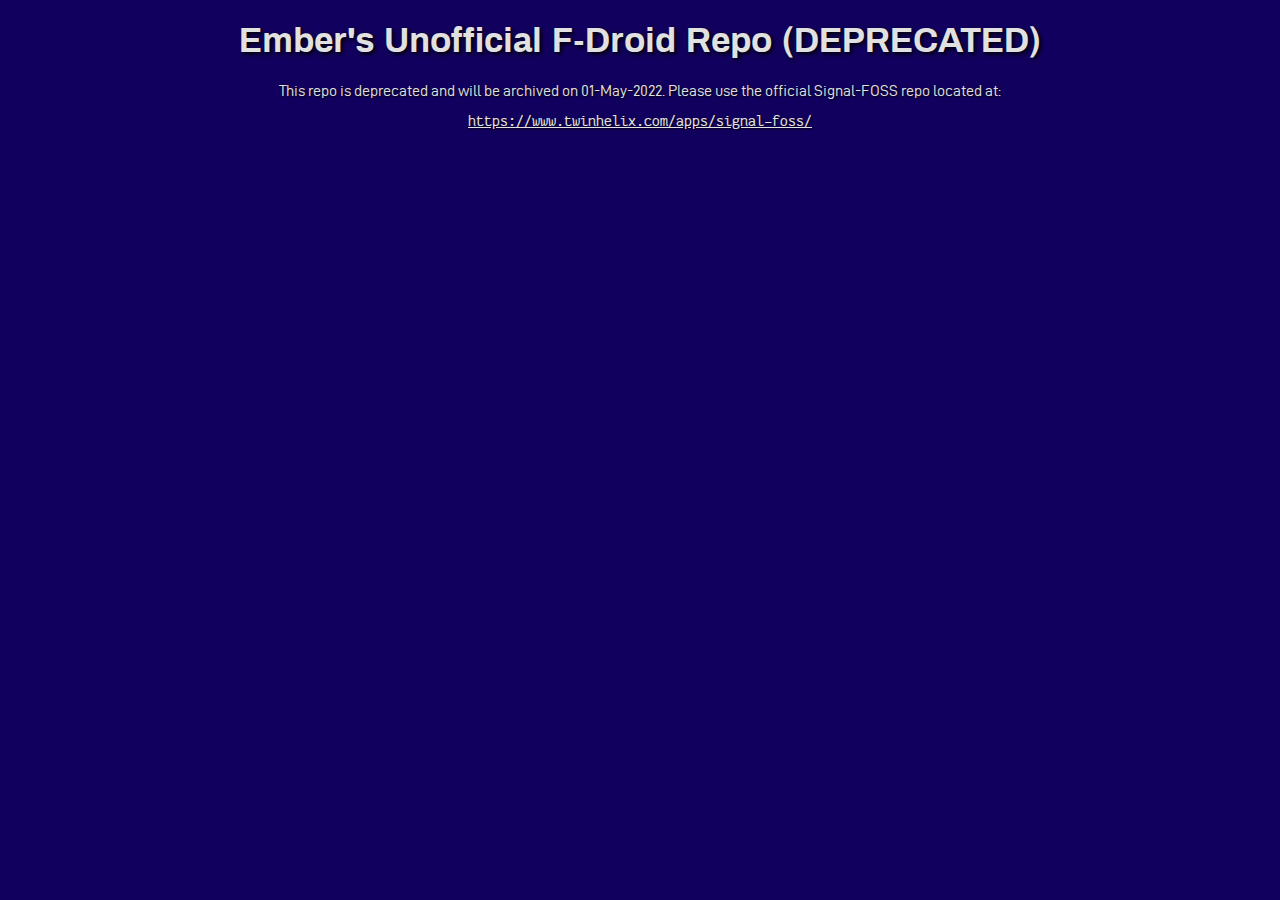
<file: index.html>
<!DOCTYPE html>
<html lang="en">
	<head>
		<title>Ember's Unofficial F-Droid Repository (DEPRECATED)</title>
		<meta name="viewport" content="width=device-width">
		<meta charset="UTF-8">
		<link rel="stylesheet" href="style.css" type="text/css">
		<link rel="icon" type="image/png" href="/img/fav-32.png" sizes="32x32">
		<link rel="icon" type="image/png" href="/img/fav-16.png" sizes="16x16">
<!--		<script src="gettext.js"></script> -->
	</head>
<!--	<body onload="initializeBody();"> -->
	<body>
		<h1>Ember's Unofficial F-Droid Repo (DEPRECATED)</h1>
		<div id="container">
<!--			<img src="/img/repo-qr.png" alt="Scan to add repo to F-Droid">
			<p>This repository allows F-Droid users to install uGet and Signal on their device without going through Google Play. These apks are sourced pre-compiled from the respective app developers and are not compiled by the repo maintainer.</p>
			<p>To begin, scan the QR code above, tap the following link, or enter the following URL into F-Droid:</p>
			<p id="mono"><a href="https://fdroid.heartshine.xyz/repo?fingerprint=11579B3CE3F5F9398C9E124EE301744382B77250E548F0D4ED90EA0212A5460F">https://fdroid.heartshine.xyz/repo</a></p>
			<p>Software offered:</p>
			<ul>
				<li>uGet: a powerful multi-threaded download manager. <span id="uget"></span>(<a href="https://ugetdm.com/">Homepage</a>, <a href="https://sourceforge.net/projects/urlget/files/uGet%20for%20Android/">Sourceforge</a>)</li>
				<li>Signal: encrypted chat, video and audio calling, group messages and more for the privacy-conscious. <b>This repo distributes Twin Helix's de-Google'd Signal fork.</b> <span id="signal"></span>(<a href="https://signal.org/">Signal homepage</a>, <a href="https://www.twinhelix.com/apps/signal-foss/">Twin Helix homepage</a>, <a href="https://github.com/tw-hx/Signal-Android">GitHub</a>)</li>
			</ul>
			<p>**I have noticed increased traffic coming from Tor endpoints lately, and have adjusted my Cloudflare firewall to accommodate. Tor users should no longer be blocked from this repo.<br />-Ember</p>
-->
			<p>This repo is deprecated and will be archived on 01-May-2022. Please use the official Signal-FOSS repo located at:</p>
			<p id="mono"><a href="https://www.twinhelix.com/apps/signal-foss/">https://www.twinhelix.com/apps/signal-foss/</a></p>
		</div>
	</body>
</html>
</file>
<file: style.css>
@font-face {
	font-family: 'ArchivoBold';
	src:	url('/font/archivo-bold.woff2') format('woff2'),
		url('/font/archivo-bold.woff') format('woff');
}
@font-face {
	font-family: 'D-DinRegular';
	src:	url('/font/d-din-regular.woff2') format('woff2'),
		url('/font/d-din-regular.woff') format('woff');
}
@font-face {
	font-family: 'FantasqueSansMonoRegular';
	src:	url('/font/fantasquesansmono-regular.woff2') format('woff2'),
		url('/font/fantasquesansmono-regular.woff') format('woff');
}
body{
	background-color: #12005e;
}
h1{
	font-family: ArchivoBold, sans-serif;
	font-size: 2.2em;
	text-align: center;
	color: #e0e1e0;
	text-shadow: 2px 2px 4px #000;
}
img{
	max-width: 75%;
	width: 400px;
}
p{
	font-family: D-DinRegular, sans-serif;
	font-size: 1em;
	color: #e0e1e0;
	text-shadow: 1px 1px 2px #000;
	max-width: 800px;
	margin: 14px auto;
}
ul{
	list-style-type: disc;
	font-family: D-DinRegular, sans-serif;
	font-size: 1em;
	color: #e0e1e0;
	text-shadow: 1px 1px 2px #000;
	margin: 14px auto;
	max-width: 800px;
	text-align: justify;
        text-justify: inter-word;
	margin: 0px auto 0px auto;
}
ul li{
	margin-top: 4px;
}
ul li a,p a{
	color: #e0e1e0;
}
a:visited{
	color: #e0e1e0;
}
div#container{
	width: 100%;
	text-align: center;
}
p#mono{
	font-family: 'FantasqueSansMonoRegular', monospace;
}
</file>
